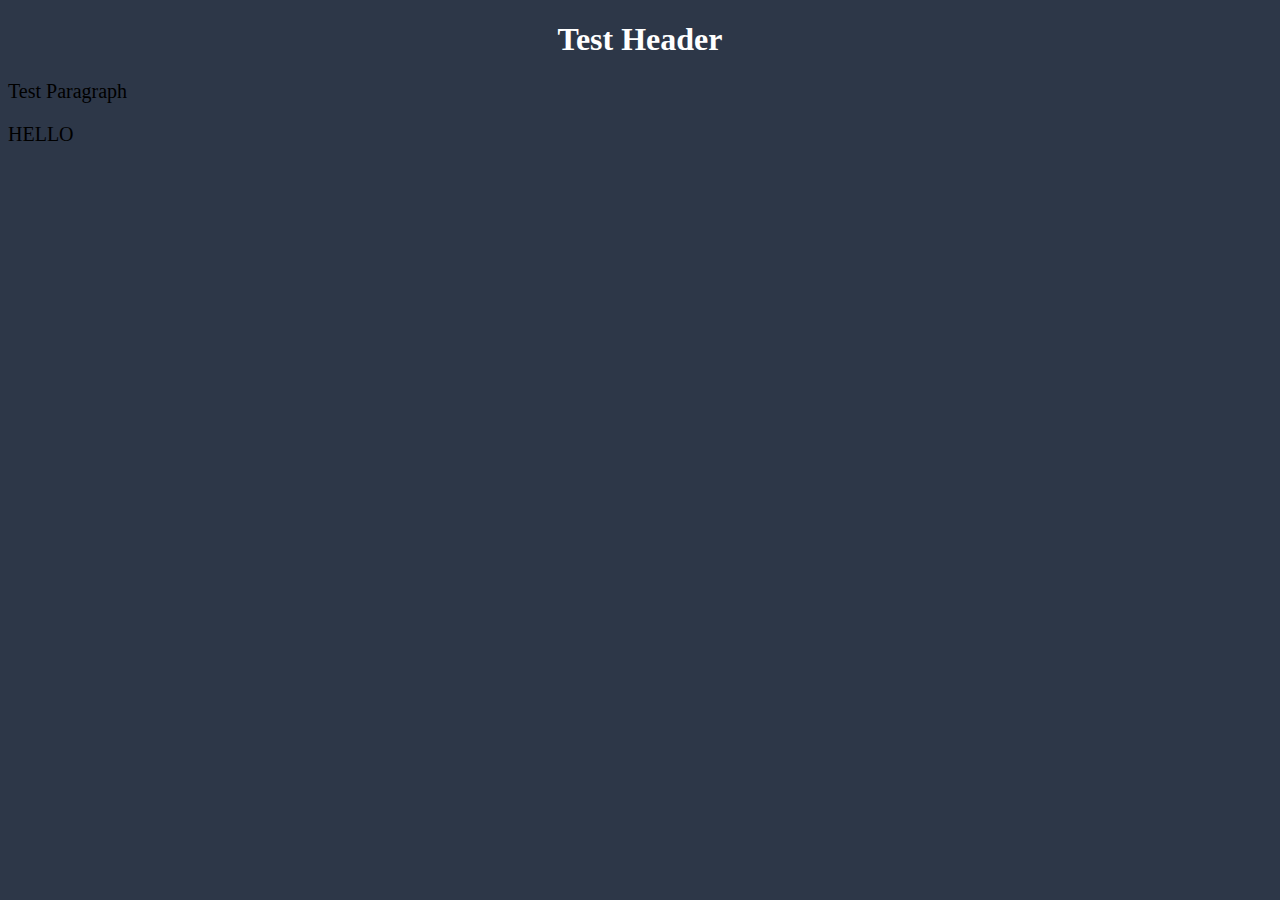
<file: index.html>
<!DOCTYPE html>
<html lang="en">
	<meta charset="UTF-8">

	<title>Test Website</title>

	<link rel="stylesheet" href="stylesheet.css">
	<style type="text/css">
		body {
  			background-color: #2d3748;
		}
	</style>
	<body>
	
		<h1>Test Header</h1>
		<p>Test Paragraph</p>
		<p>HELLO</p>

	</body>
</html>
</file>
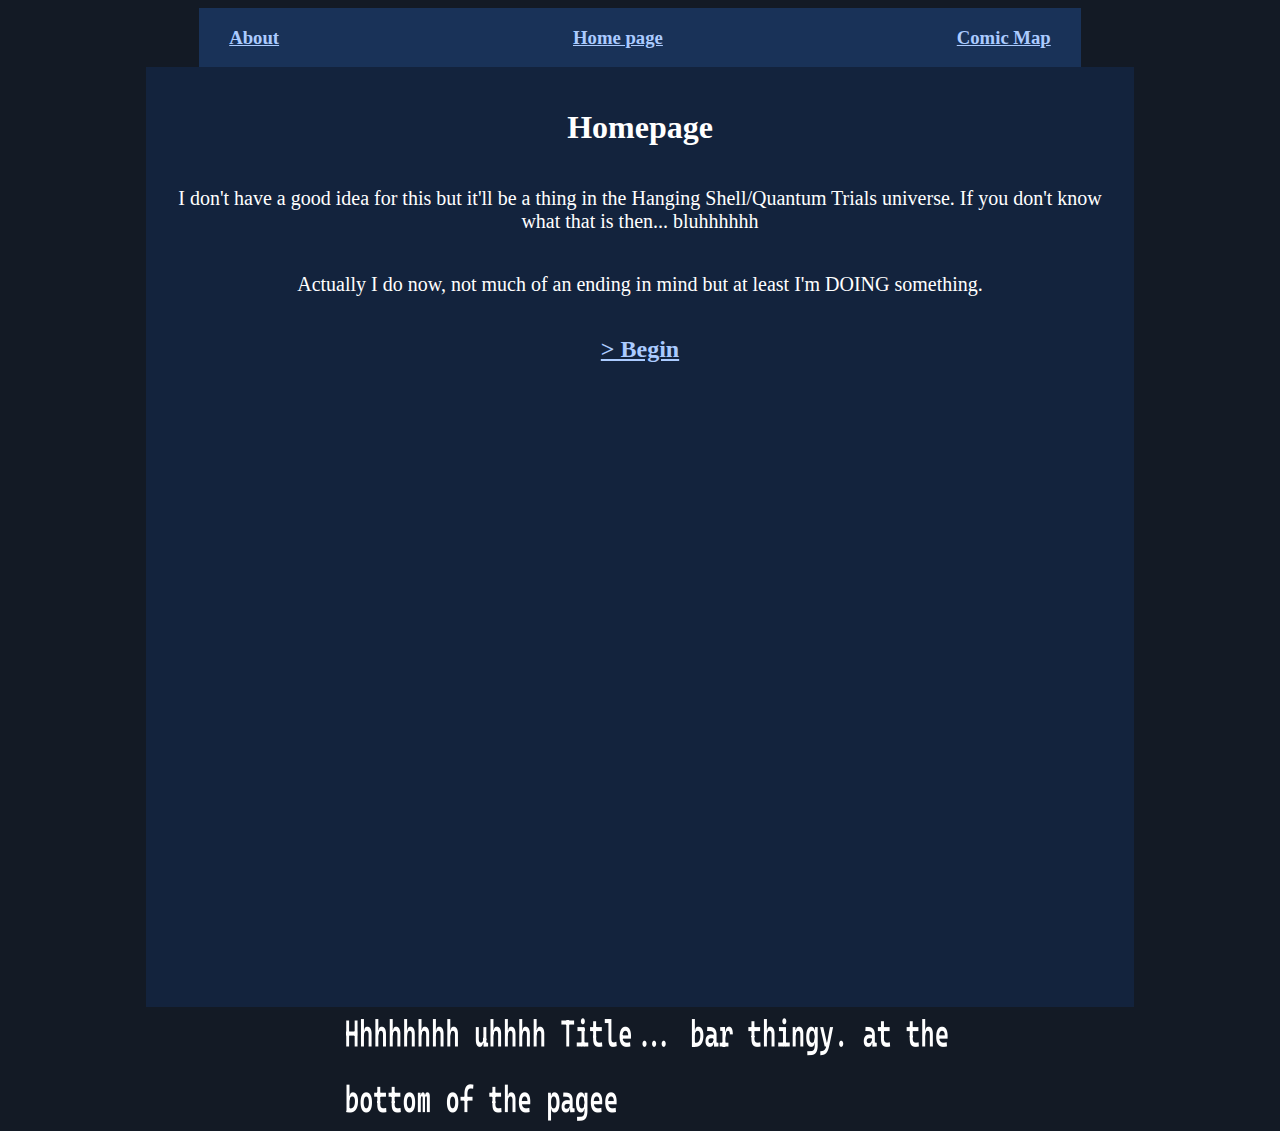
<file: dontno/index.html>
<!DOCTYPE html>
<html lang="en">
	<meta charset="UTF-8">

	<title>Picker path</title>

	<link rel="stylesheet" href="stylesheet.css">
	</style>
	<body>
		<div class="topbar">
			<a href="about.html"><h3>About</h3></a>
			<a href="index.html"><h3>Home page</h3></a>
            <a href="map.html"><h3>Comic Map</h3></a>
		</div>
		<div class="maincontent">
			<h1>Homepage</h1>
			
			<p>I don't have a good idea for this but it'll be a thing in the Hanging Shell/Quantum Trials universe. If you don't know what that is then... bluhhhhhh</p>
			<p>Actually I do now, not much of an ending in mind but at least I'm DOING something.</p>
			<a href="pages/001.html"><h2>> Begin</h2><a>
		</div>
		<img src="img/bottombar.png" height="120px" alt="Bottom bar image">
	</body>
</html>
</file>
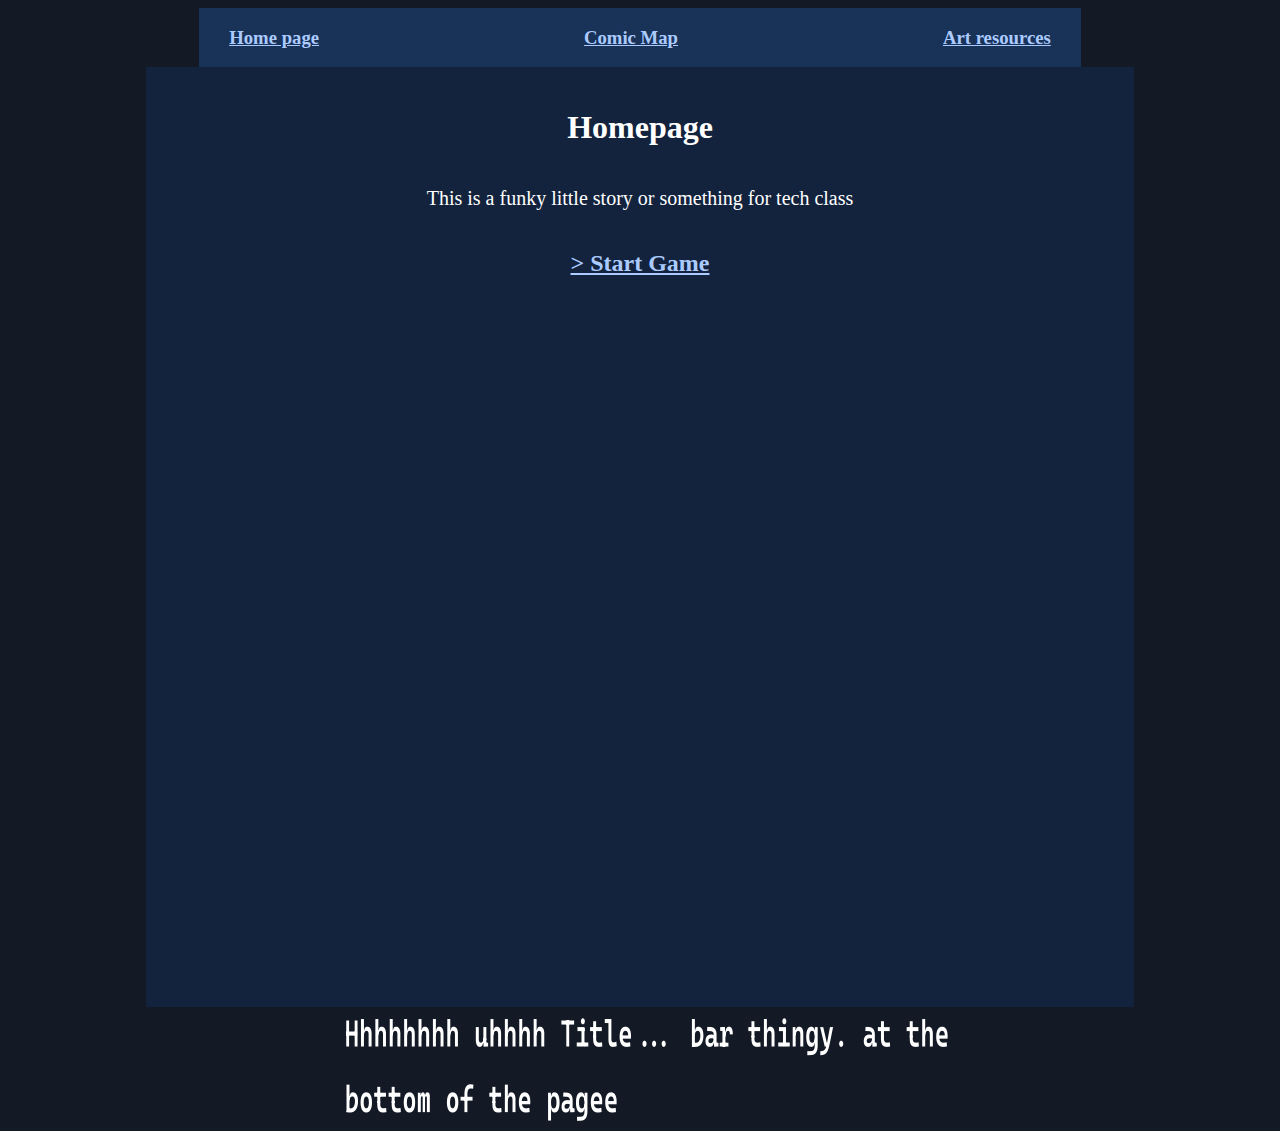
<file: OLDDDDD/index.html>
<!DOCTYPE html>
<html lang="en">
	<meta charset="UTF-8">

	<title>Picker path</title>

	<link rel="stylesheet" href="stylesheet.css">
	</style>
	<body>
		<div class="topbar">
			<a href="index.html"><h3>Home page</h3></a>
            <a href="map.html"><h3>Comic Map</h3></a>
            <a href="resources.html"><h3>Art resources</h3></a>
		</div>
		<div class="maincontent">
			<h1>Homepage</h1>
			
			<p>This is a funky little story or something for tech class</p>
			<a href="pages/001.html"><h2>> Start Game</h2><a>
		</div>
		<img src="img/bottombar.png" height="120px" alt="Bottom bar image">
	</body>
</html>
</file>
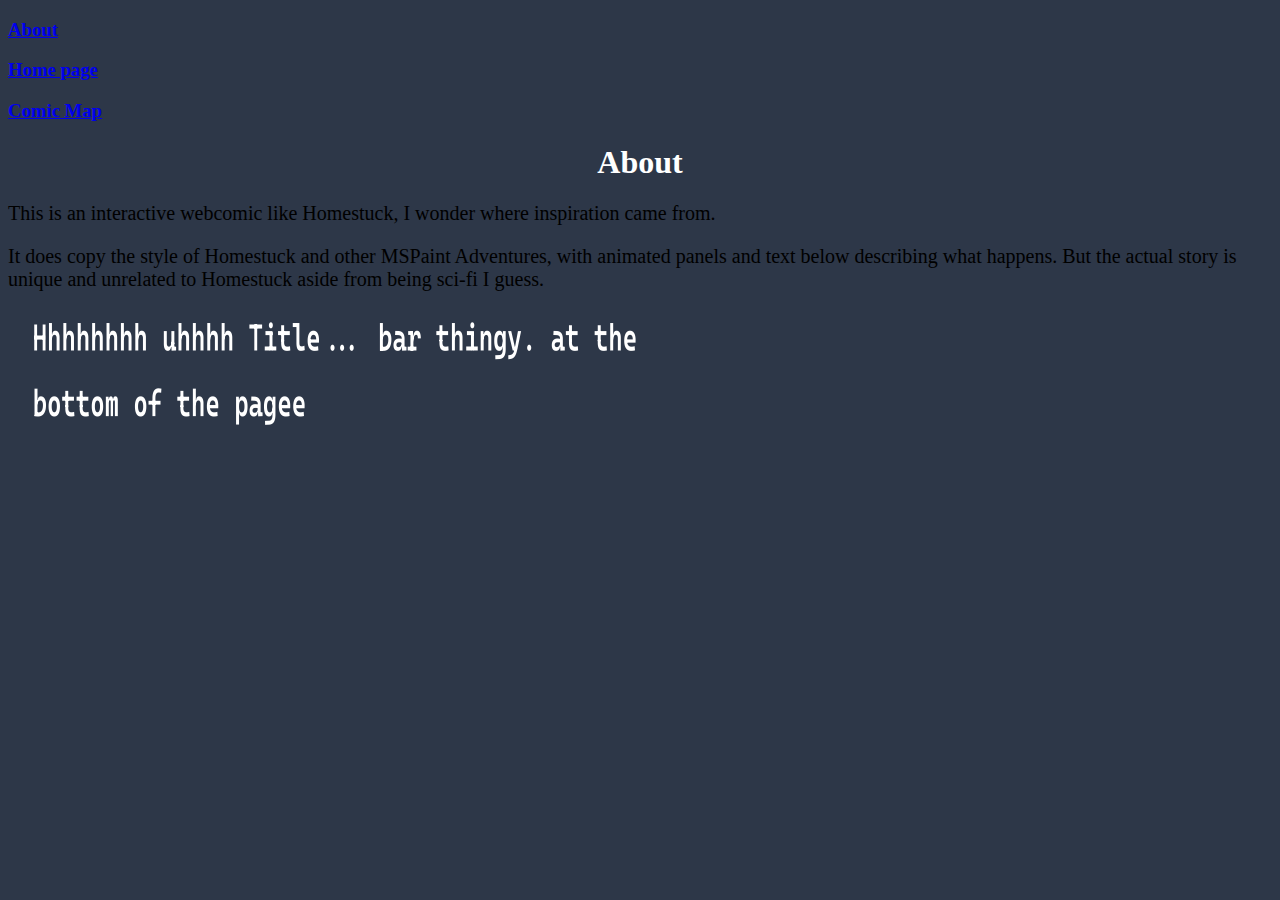
<file: about.html>
<!DOCTYPE html>
<html lang="en">
	<meta charset="UTF-8">

	<title>Picker path</title>

	<link rel="stylesheet" href="stylesheet.css">
	</style>
	<body>
		<div class="topbar">
			<a href="about.html"><h3>About</h3></a>
			<a href="index.html"><h3>Home page</h3></a>
            <a href="map.html"><h3>Comic Map</h3></a>
		</div>
		<div class="maincontent">
			<h1>About</h1>
			
			<p>This is an interactive webcomic like Homestuck, I wonder where inspiration came from.</p>
            <p>It does copy the style of Homestuck and other MSPaint Adventures, with animated panels and text below describing what happens. But the actual story is unique and unrelated to Homestuck aside from being sci-fi I guess.</p>
		</div>
		<img src="img/bottombar.png" height="120px" alt="Bottom bar image">
	</body>
</html>
</file>
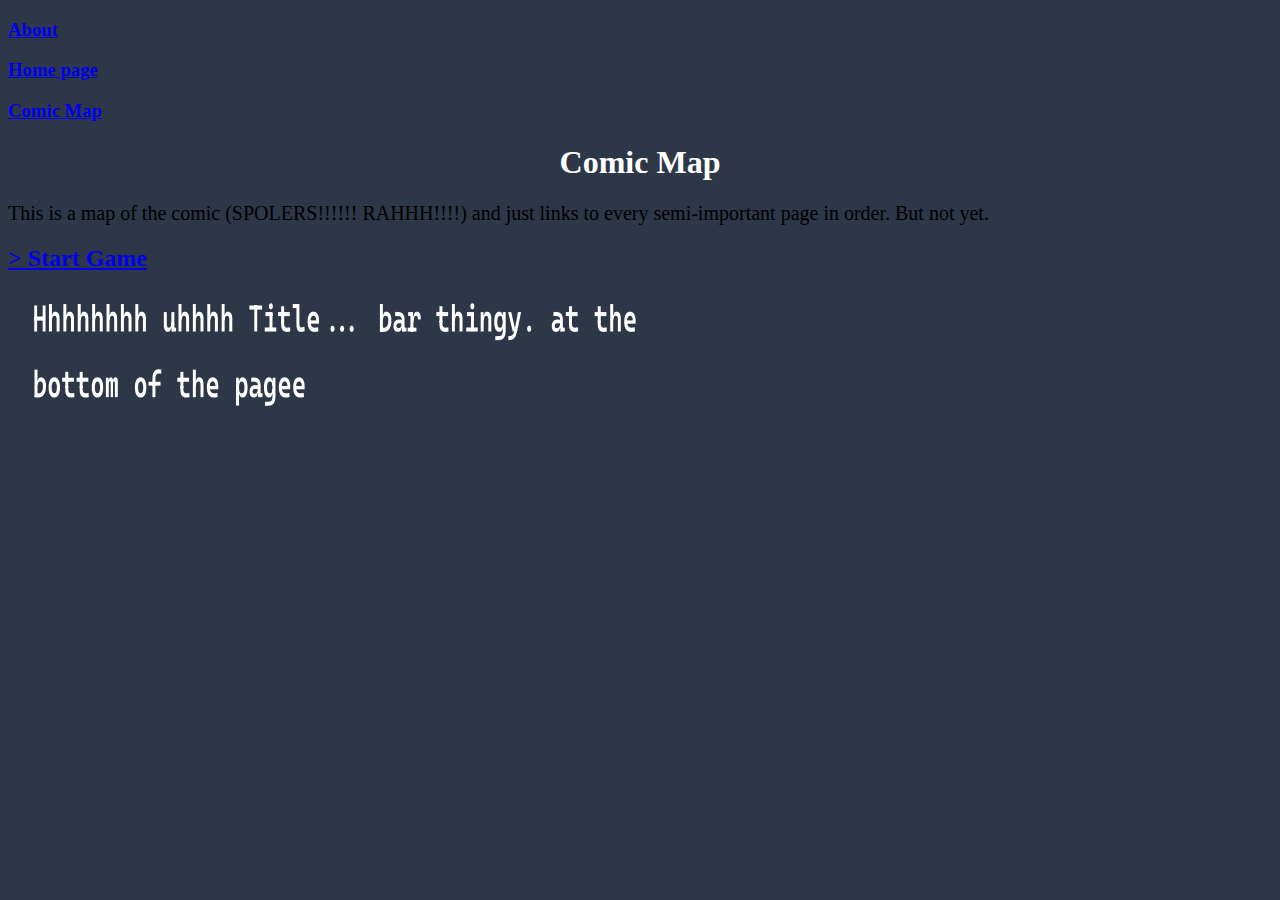
<file: map.html>
<!DOCTYPE html>
<html lang="en">
	<meta charset="UTF-8">

	<title>Map</title>

	<link rel="stylesheet" href="stylesheet.css">
	</style>
	<body>
		<div class="topbar">
			<a href="about.html"><h3>About</h3></a>
			<a href="index.html"><h3>Home page</h3></a>
            <a href="map.html"><h3>Comic Map</h3></a>
		</div>
		<div class="maincontent">
			<h1>Comic Map</h1>
			
			<p>This is a map of the comic (SPOLERS!!!!!! RAHHH!!!!) and just links to every semi-important page in order. But not yet.</p>
			<a href="pages/001.html"><h2>> Start Game</h2><a>
		</div>
		<img src="img/bottombar.png" height="120px" alt="Bottom bar image">
	</body>
</html>
</file>
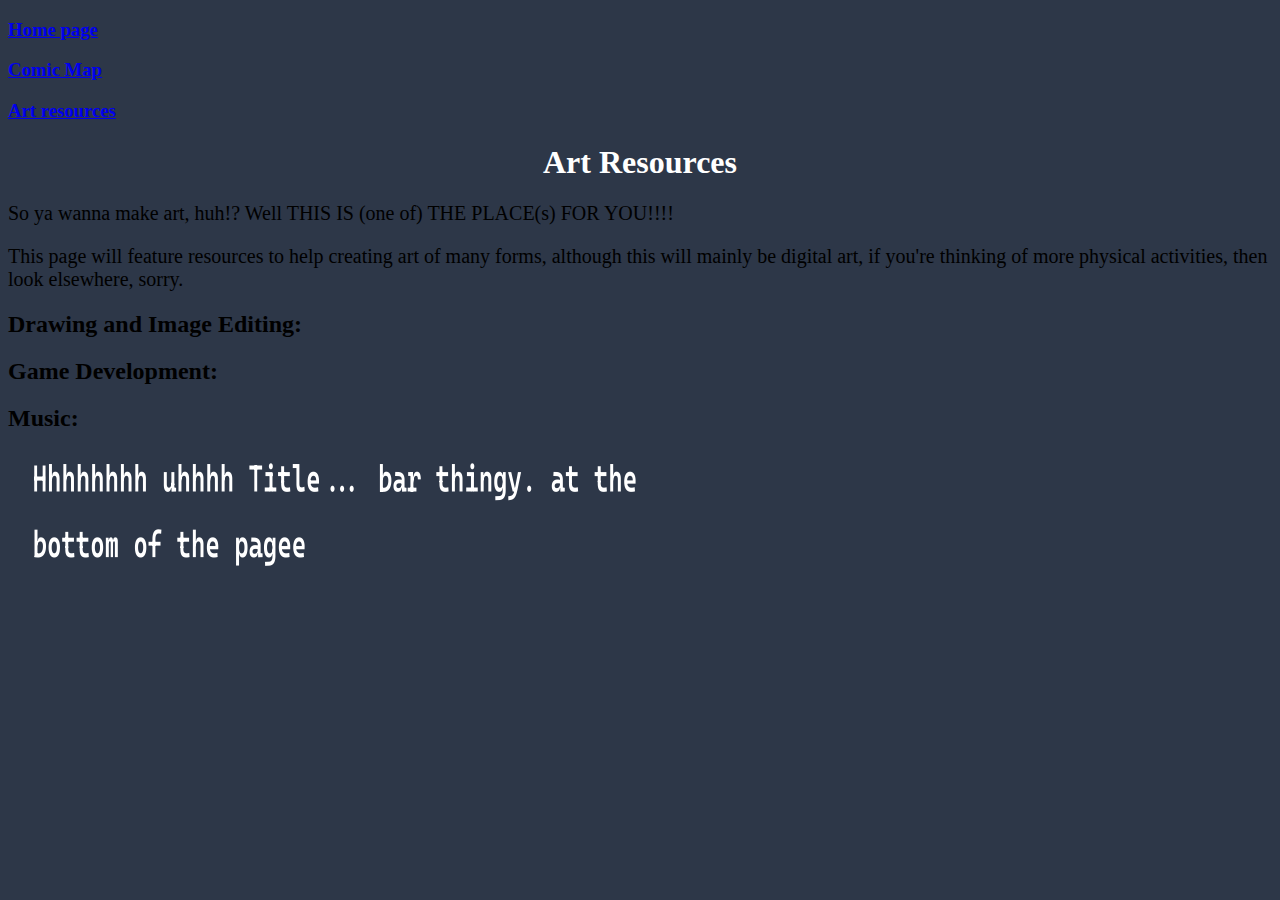
<file: resources.html>
<!DOCTYPE html>
<html lang="en">
	<meta charset="UTF-8">

	<title>Art Resources</title>

	<link rel="stylesheet" href="stylesheet.css">
	</style>
	<body>
		<div class="topbar">
			<a href="index.html"><h3>Home page</h3></a>
            <a href="map.html"><h3>Comic Map</h3></a>
            <a href="resources.html"><h3>Art resources</h3></a>
		</div>
		<div class="maincontent">
			<h1>Art Resources</h1>
			
			<p>So ya wanna make art, huh!? Well THIS IS (one of) THE PLACE(s) FOR YOU!!!!</p>
            <p>This page will feature resources to help creating art of many forms, although this will mainly be digital art, if you're thinking of more physical activities, then look elsewhere, sorry.</p>
            <div id="resourcetab">
                <h2>Drawing and Image Editing:</h2>

            </div>
            <div id="resourcetab">
                <h2>Game Development:</h2>
                
            </div>
            <div id="resourcetab">
                <h2>Music:</h2>
                
            </div>
		</div>
		<img src="img/bottombar.png" height="120px" alt="Bottom bar image">
	</body>
</html>
</file>
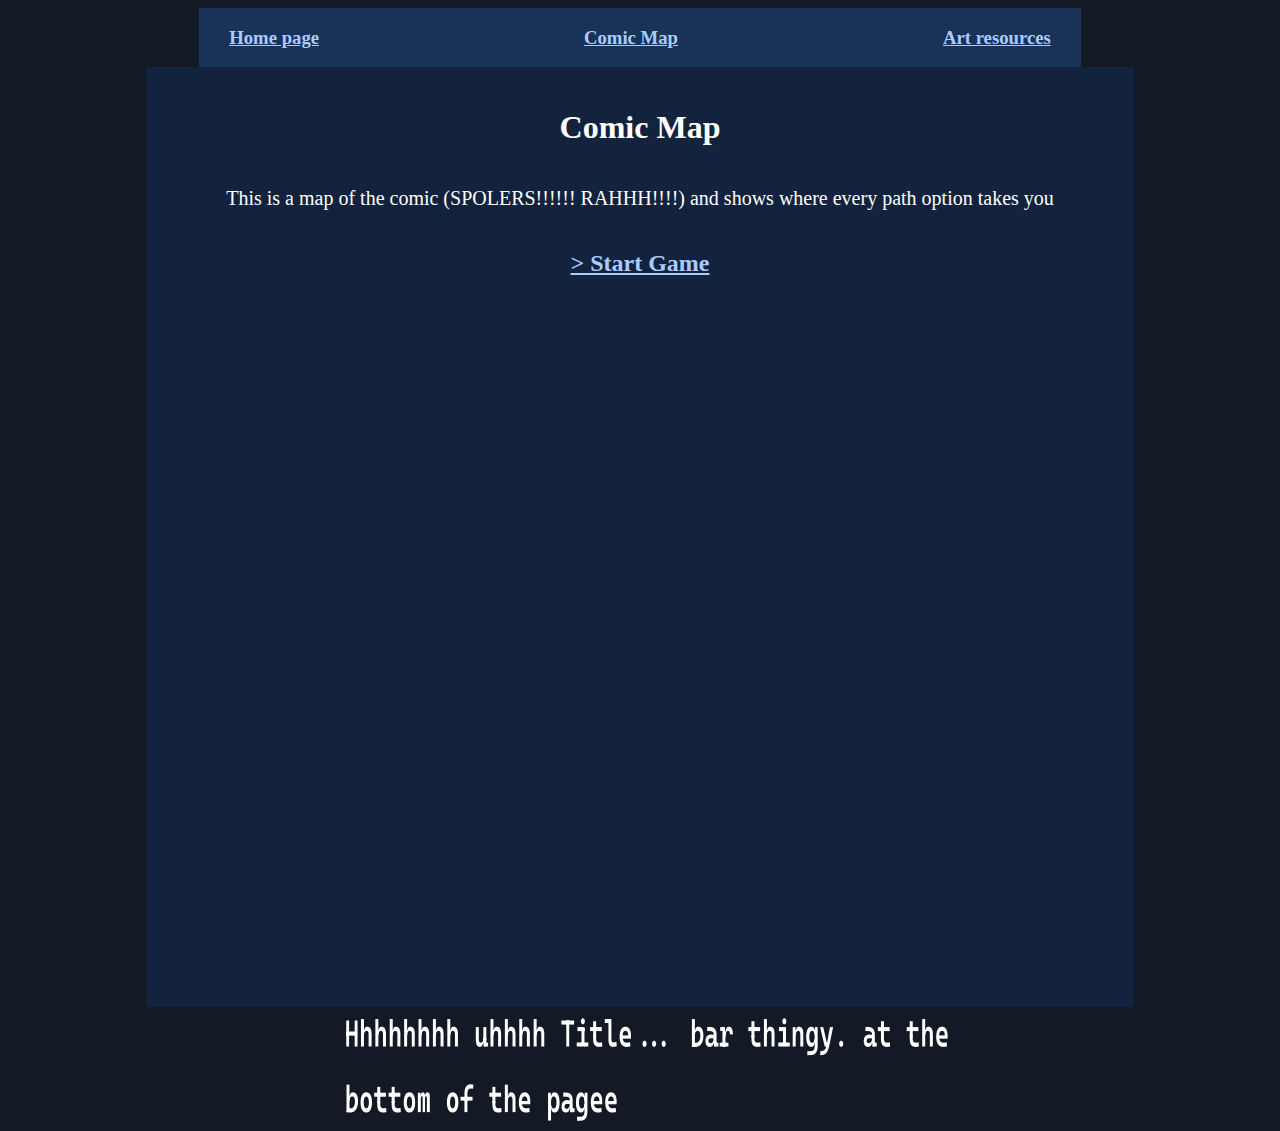
<file: dontno/map.html>
<!DOCTYPE html>
<html lang="en">
	<meta charset="UTF-8">

	<title>Map</title>

	<link rel="stylesheet" href="stylesheet.css">
	</style>
	<body>
		<div class="topbar">
			<a href="index.html"><h3>Home page</h3></a>
            <a href="map.html"><h3>Comic Map</h3></a>
            <a href="resources.html"><h3>Art resources</h3></a>
		</div>
		<div class="maincontent">
			<h1>Comic Map</h1>
			
			<p>This is a map of the comic (SPOLERS!!!!!! RAHHH!!!!) and shows where every path option takes you</p>
			<a href="pages/001.html"><h2>> Start Game</h2><a>
		</div>
		<img src="img/bottombar.png" height="120px" alt="Bottom bar image">
	</body>
</html>
</file>
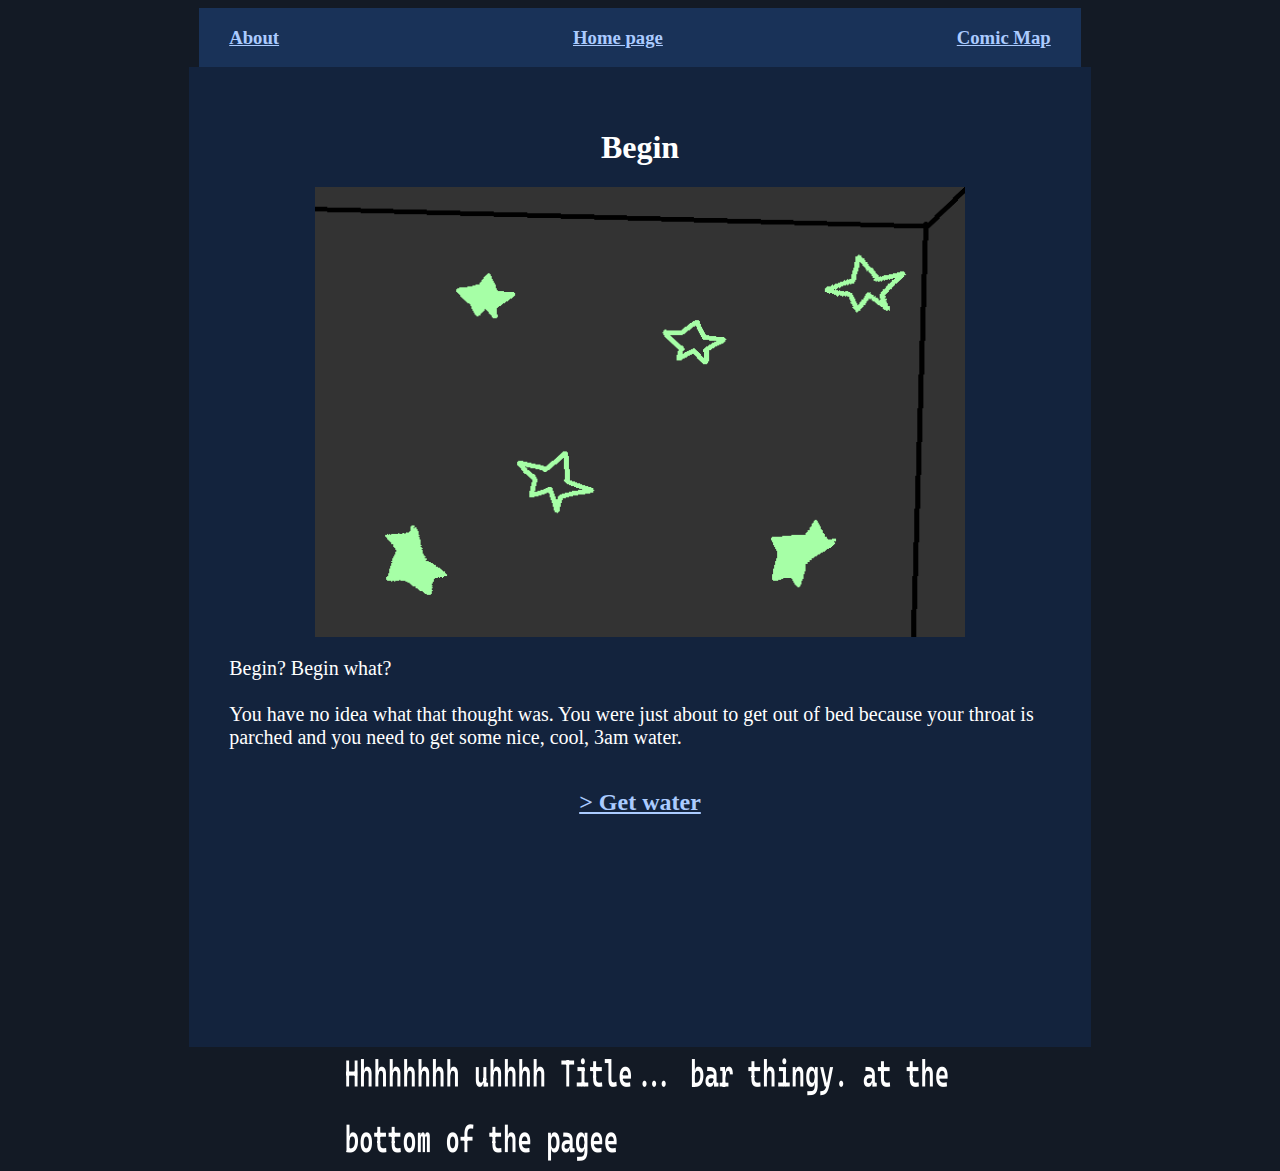
<file: pages/001.html>
<!DOCTYPE html>
<html lang="en">
	<meta charset="UTF-8">

	<title>> Begin</title>

	<link rel="stylesheet" href="pagestyle.css">
	</style>
	<body>
		<div class="topbar">
			<a href="../about.html"><h3>About</h3></a>
			<a href="../index.html"><h3>Home page</h3></a>
            <a href="../map.html"><h3>Comic Map</h3></a>
		</div>
		<div class="maincontent">
			<h1>Begin</h1>
			<img src="../img/001.gif" width="650px" height="450px" alt="You're looking at the ceiling. It has funky green glow-in-the-dark stars on it">
			<p>Begin? Begin what?<br><br>You have no idea what that thought was. You were just about to get out of bed because your throat is parched and you need to get some nice, cool, 3am water.</p>
			<a href="002.html"><h2>> Get water</h2><a>
		</div>
        <img src="../img/bottombar.png" height="120px" alt="Bottom bar image">
	</body>
</html>
</file>
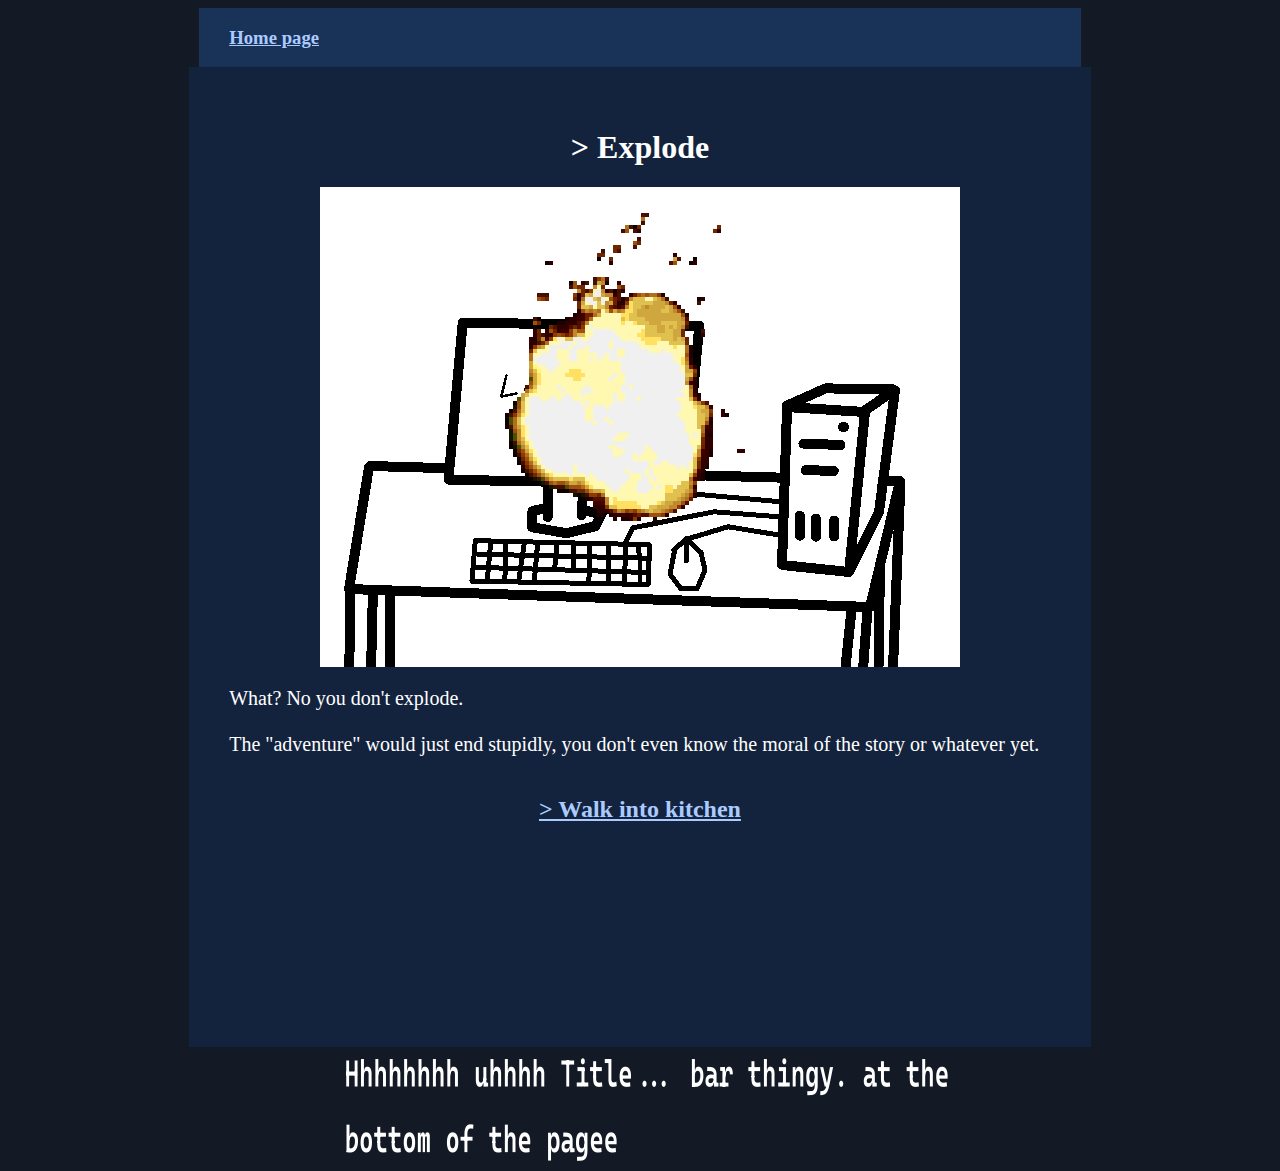
<file: pages/001_1.html>
<!DOCTYPE html>
<html lang="en">
	<meta charset="UTF-8">

	<title>> Explode</title>

	<link rel="stylesheet" href="pagestyle.css">
	</style>
	<body>
		<div class="topbar">
			<a href="../index.html"><h3>Home page</h3></a>
		</div>
		<div class="maincontent">
			<h1>> Explode</h1>
			<img src="../img/001_1.gif" width="640px" height="480px" alt="Reverse Explosion">
			<p>What? No you don't explode.<br><br>The "adventure" would just end stupidly, you don't even know the moral of the story or whatever yet.</p>
			<a href="002.html"><h2>> Walk into kitchen</h2><a>
		</div>
        <img src="../img/bottombar.png" height="120px" alt="Bottom bar image">
	</body>
</html>
</file>
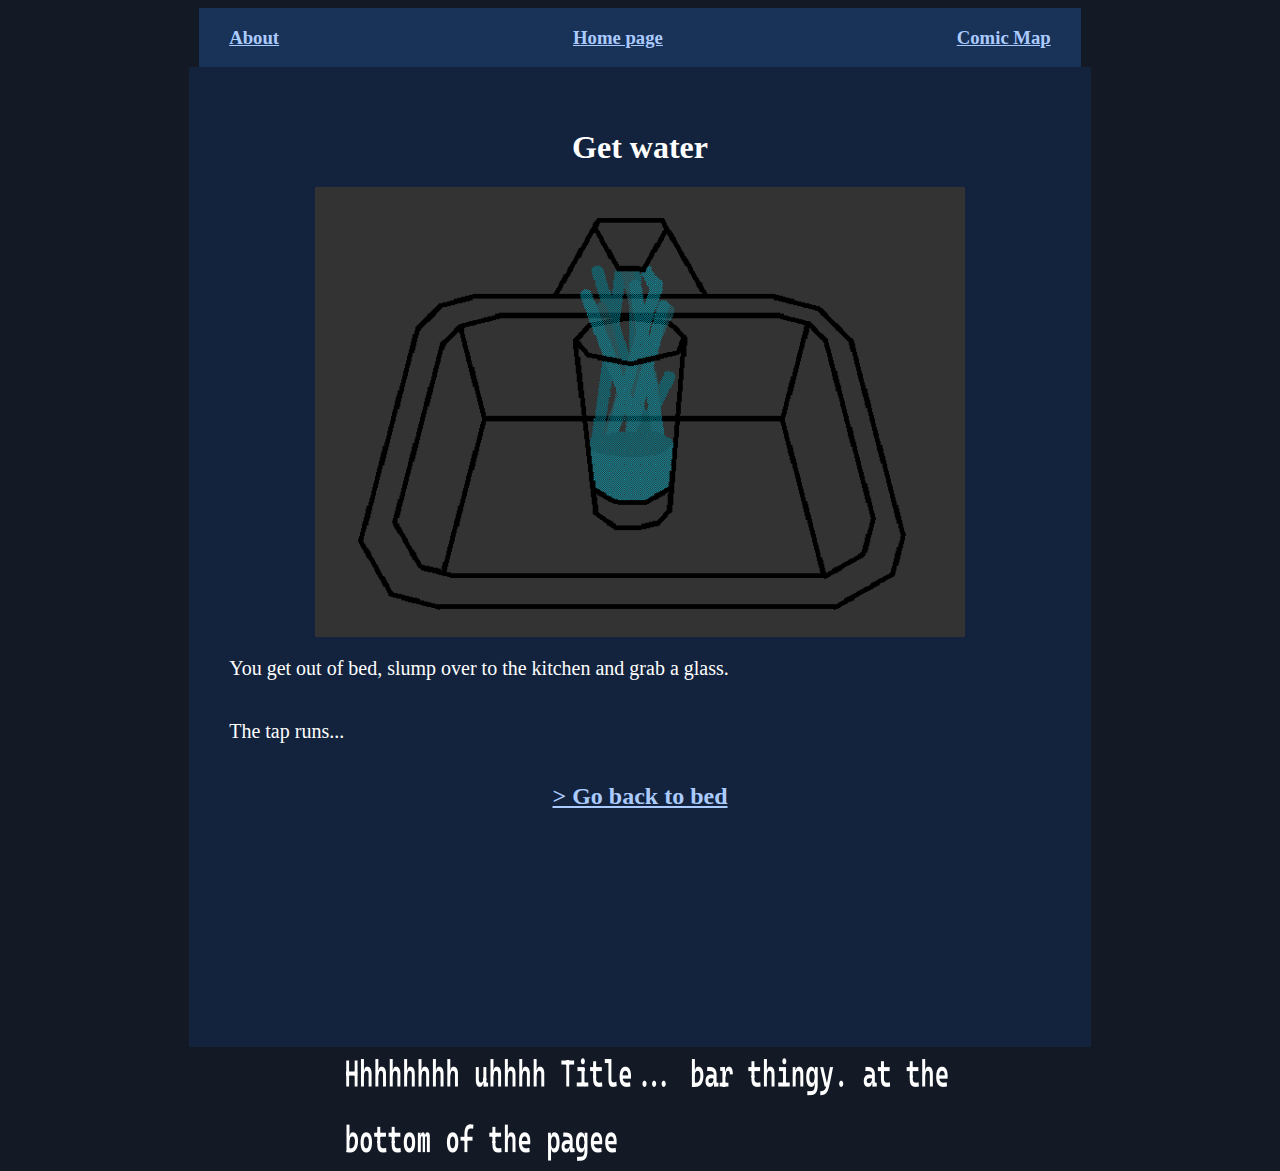
<file: pages/002.html>
<!DOCTYPE html>
<html lang="en">
	<meta charset="UTF-8">

	<title>> Get water</title>

	<link rel="stylesheet" href="pagestyle.css">
	</style>
	<body>
		<div class="topbar">
			<a href="../about.html"><h3>About</h3></a>
			<a href="../index.html"><h3>Home page</h3></a>
            <a href="../map.html"><h3>Comic Map</h3></a>
		</div>
		<div class="maincontent">
			<h1>Get water</h1>
			<img src="../img/002.gif" width="650px" height="450px" alt="The tap is running and you're filling a glass of water">
			<p>You get out of bed, slump over to the kitchen and grab a glass.</p>
			<p>The tap runs...</p>
			<a href="003.html"><h2>> Go back to bed</h2><a>
		</div>
        <img src="../img/bottombar.png" height="120px" alt="Bottom bar image">
	</body>
</html>
</file>
<file: stylesheet.css>
body {
  background-color: #2d3748;
}

h1 {
  color: white;
  text-align: center;
}

p {
  font-family: Trebuchet MS;
  font-size: 20px;
}
</file>
<file: dontno/stylesheet.css>
html, body {
  background-color: #131a25;
  height: 100%;
  text-align: center;
  color: white;
  font-family: Trebuchet MS;
}

h1 {
  color: white;
  text-align: center;
}

p {
  font-size: 20px;
  color: white;
}

a {
  color: #abcbff;
}

.topbar{
  background-color: #193258;
  width: 65%;
  margin-left: auto;
  margin-right: auto;
  color: white;
  display: flex;
  justify-content: space-between;
  flex-flow: row nowrap;
  padding-left: 30px;
  padding-right: 30px;
}

.maincontent{
  background-color: #13233d;
  color: white;
  width: 75%;
  height: 100%;
  display: flex;
  flex-flow: column;
  margin-left: auto;
  margin-right: auto;
  padding: 20px;
}
</file>
<file: OLDDDDD/stylesheet.css>
html, body {
  background-color: #131a25;
  height: 100%;
  text-align: center;
  color: white;
  font-family: Trebuchet MS;
}

h1 {
  color: white;
  text-align: center;
}

p {
  font-size: 20px;
  color: white;
}

a {
  color: #abcbff;
}

.topbar{
  background-color: #193258;
  width: 65%;
  margin-left: auto;
  margin-right: auto;
  color: white;
  display: flex;
  justify-content: space-between;
  flex-flow: row nowrap;
  padding-left: 30px;
  padding-right: 30px;
}

.maincontent{
  background-color: #13233d;
  color: white;
  width: 75%;
  height: 100%;
  display: flex;
  flex-flow: column;
  margin-left: auto;
  margin-right: auto;
  padding: 20px;
}
</file>
<file: pages/pagestyle.css>
html, body {
  background-color: #131a25;
  height: 100%;
  text-align: center;
  color: white;
  font-family: Trebuchet MS;
}

h1 {
  color: white;
  text-align: center;
}

#continue {
  color: #abcbff;
  text-align: center;
}

p {
  font-size: 20px;
  color: white;
  text-align: left;
}

a {
  color: #abcbff;
}

img{
    margin-left: auto;
    margin-right: auto;
}

.topbar{
  background-color: #193258;
  width: 65%;
  margin-left: auto;
  margin-right: auto;
  color: white;
  display: flex;
  justify-content: space-between;
  flex-flow: row nowrap;
  padding-left: 30px;
  padding-right: 30px;
}

.maincontent{
  background-color: #13233d;
  color: white;
  width: 65%;
  min-height: 100%;
  display: flex;
  flex-flow: column;
  margin-left: auto;
  margin-right: auto;
  margin-bottom: 0%;
  padding: 40px;
}
</file>
